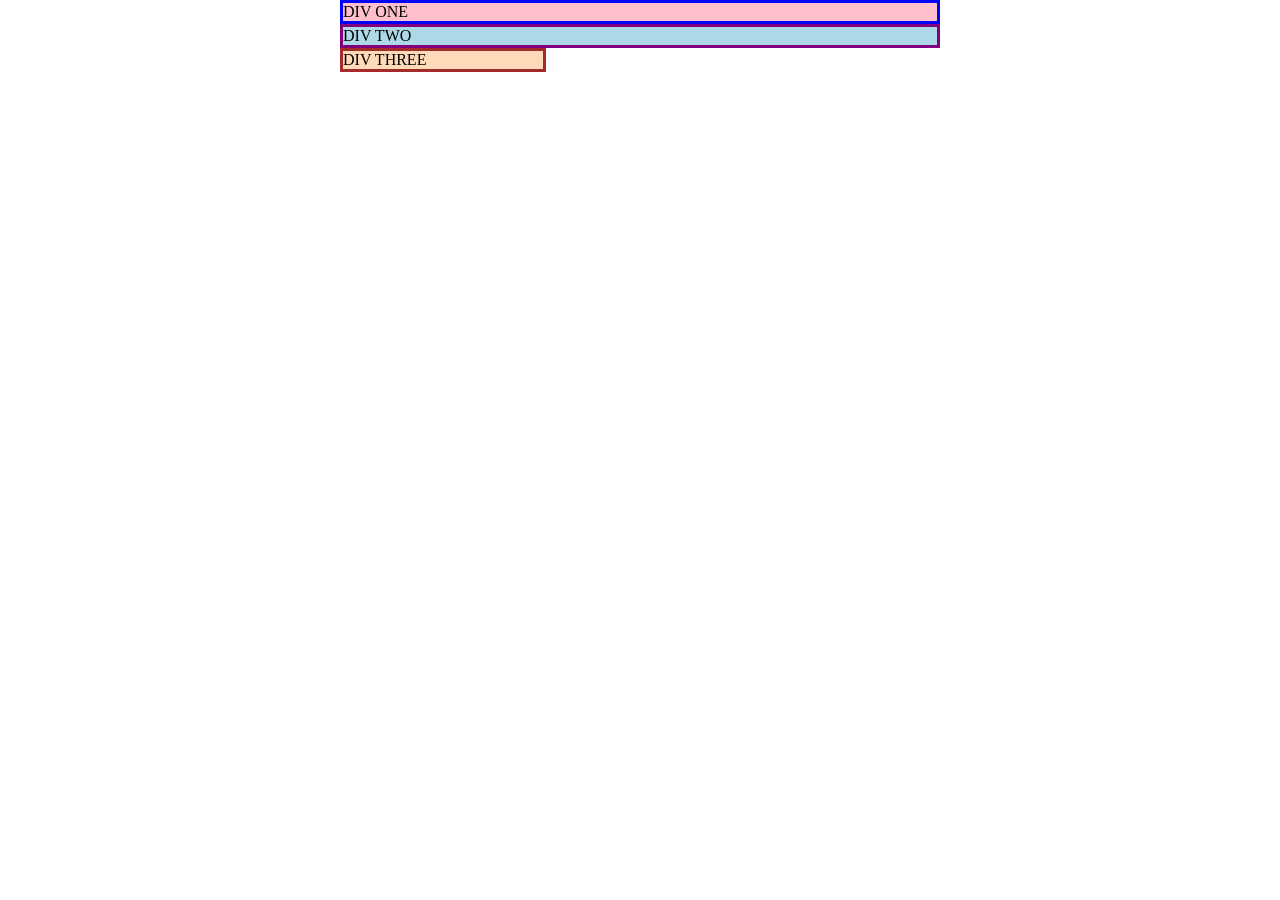
<file: foundations/block-and-inline/01-margin-and-padding-1/index.html>
<!DOCTYPE html>
<html lang="en">

<head>
    <meta charset="UTF-8">
    <meta http-equiv="X-UA-Compatible" content="IE=edge">
    <meta name="viewport" content="width=device-width, initial-scale=1.0">
    <title>Margin and Padding exercise</title>
    <link rel="stylesheet" href="style.css">
</head>

<body>
    <div class="one">
        DIV ONE
    </div>
    <div class="two">
        DIV TWO
    </div>
    <div class="three">
        DIV THREE
    </div>
</body>

</html>
</file>
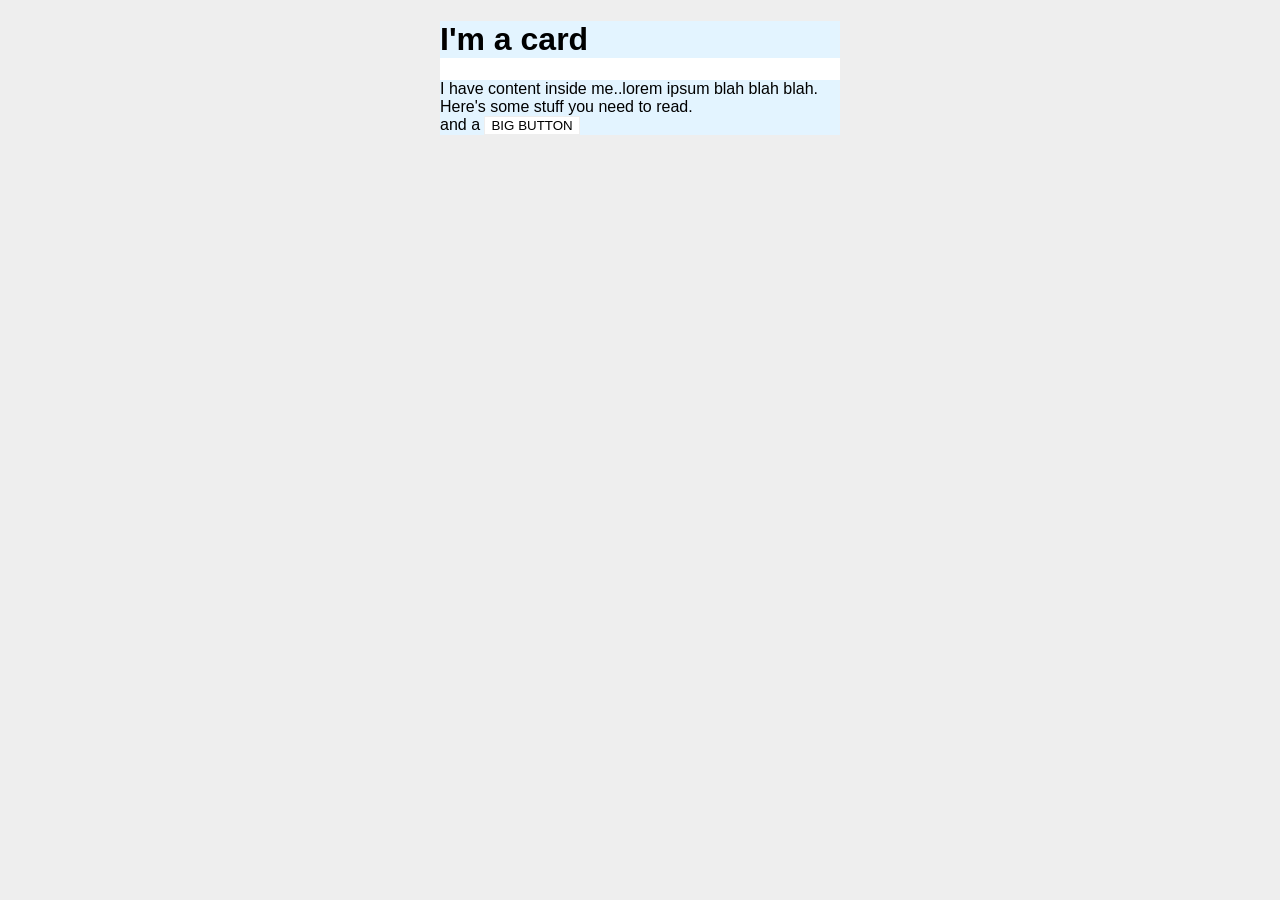
<file: foundations/block-and-inline/02-margin-and-padding-2/index.html>
<!DOCTYPE html>
<html lang="en">

<head>
    <meta charset="UTF-8">
    <meta http-equiv="X-UA-Compatible" content="IE=edge">
    <meta name="viewport" content="width=device-width, initial-scale=1.0">
    <title>Margin and Padding exercise 2</title>
    <link rel="stylesheet" href="style.css">
</head>

<body>
    <div class="card">
        <h1 class="title">I'm a card</h1>
        <div class="content">I have content inside me..lorem ipsum blah blah blah. Here's some stuff you need to read.
        </div>
        <div class="button-container">and a <button>BIG BUTTON</button></div>
    </div>
</body>

</html>
</file>
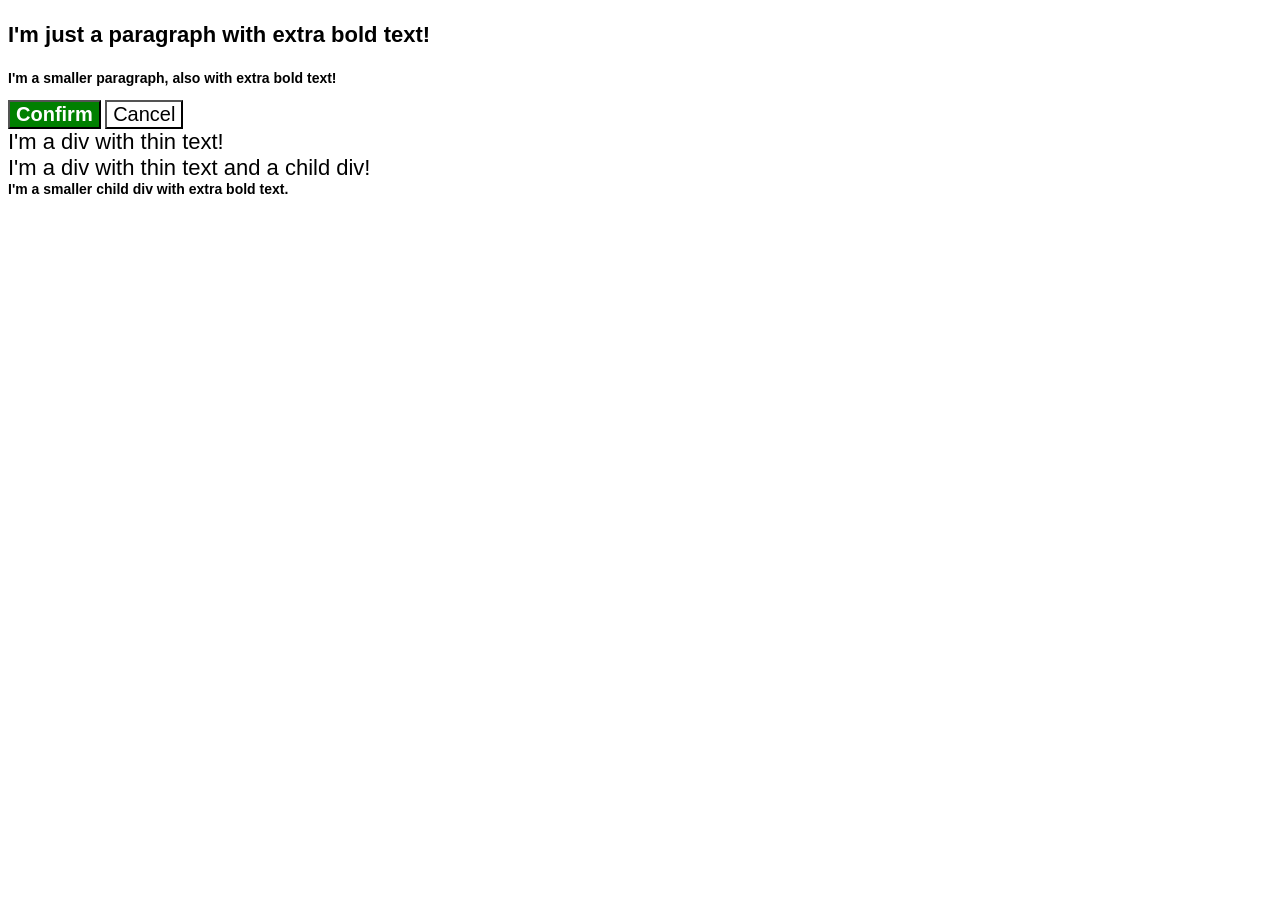
<file: foundations/cascade/01-cascade-fix/index.html>
<!DOCTYPE html>
<html lang="en">

<head>
    <meta charset="UTF-8">
    <meta http-equiv="X-UA-Compatible" content="IE=edge">
    <meta name="viewport" content="width=device-width, initial-scale=1.0">
    <title>Fix the Cascade</title>
    <link rel="stylesheet" href="style.css">
</head>

<body>
    <p class="para">I'm just a paragraph with extra bold text!</p>
    <p class="para small-para">I'm a smaller paragraph, also with extra bold text!</p>

    <button id="confirm-button" class="button confirm">Confirm</button>
    <button id="cancel-button" class="button cancel">Cancel</button>

    <div class="text">I'm a div with thin text!</div>
    <div class="text">I'm a div with thin text and a child div!
        <div class="text child">I'm a smaller child div with extra bold text.</div>
    </div>
</body>

</html>
</file>
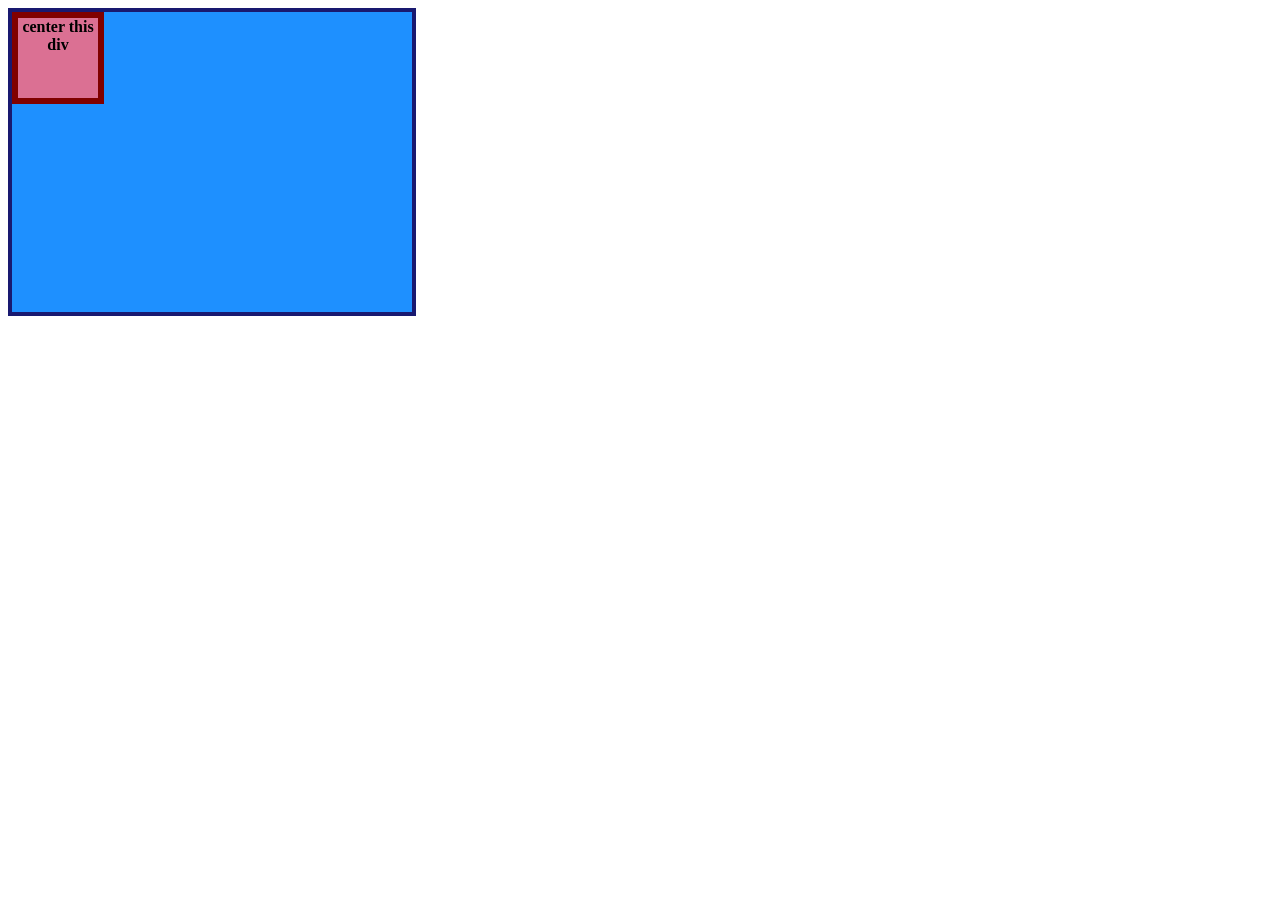
<file: foundations/flex/01-flex-center/index.html>
<!DOCTYPE html>
<html lang="en">

<head>
    <meta charset="UTF-8">
    <meta http-equiv="X-UA-Compatible" content="IE=edge">
    <meta name="viewport" content="width=device-width, initial-scale=1.0">
    <title>CENTER THIS DIV</title>
    <link rel="stylesheet" href="style.css">
</head>

<body>
    <div class="container">
        <div class="box">center this div</div>
    </div>
</body>

</html>
</file>
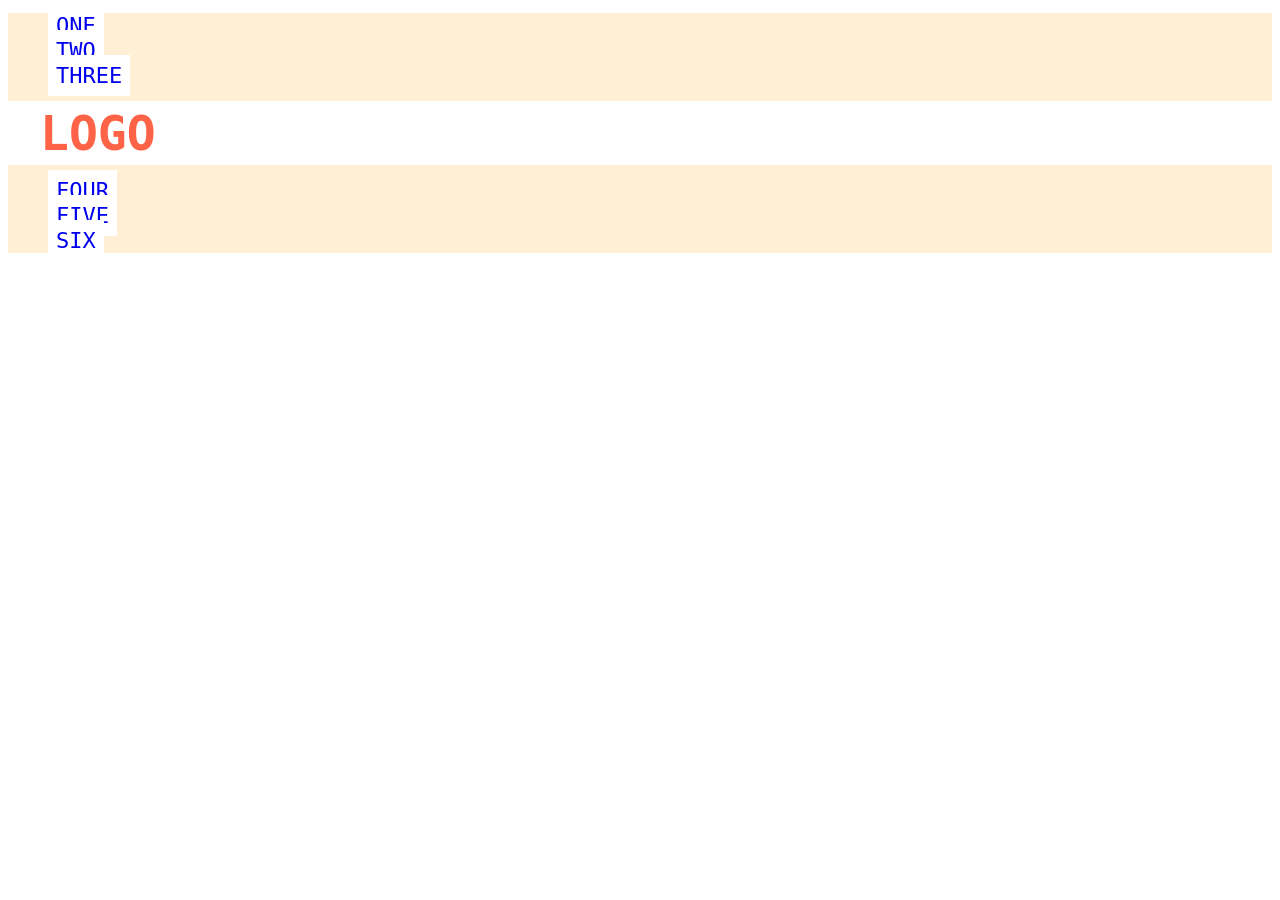
<file: foundations/flex/02-flex-header/index.html>
<!DOCTYPE html>
<html lang="en">

<head>
    <meta charset="UTF-8">
    <meta http-equiv="X-UA-Compatible" content="IE=edge">
    <meta name="viewport" content="width=device-width, initial-scale=1.0">
    <title>Flex Header</title>
    <link rel="stylesheet" href="style.css">
</head>

<body>
    <div class="header">
        <div class="left-links">
            <ul>
                <li><a href="#">ONE</a></li>
                <li><a href="#">TWO</a></li>
                <li><a href="#">THREE</a></li>
            </ul>
        </div>
        <div class="logo">LOGO</div>
        <div class="right-links">
            <ul>
                <li><a href="#">FOUR</a></li>
                <li><a href="#">FIVE</a></li>
                <li><a href="#">SIX</a></li>
            </ul>
        </div>
    </div>
</body>

</html>
</file>
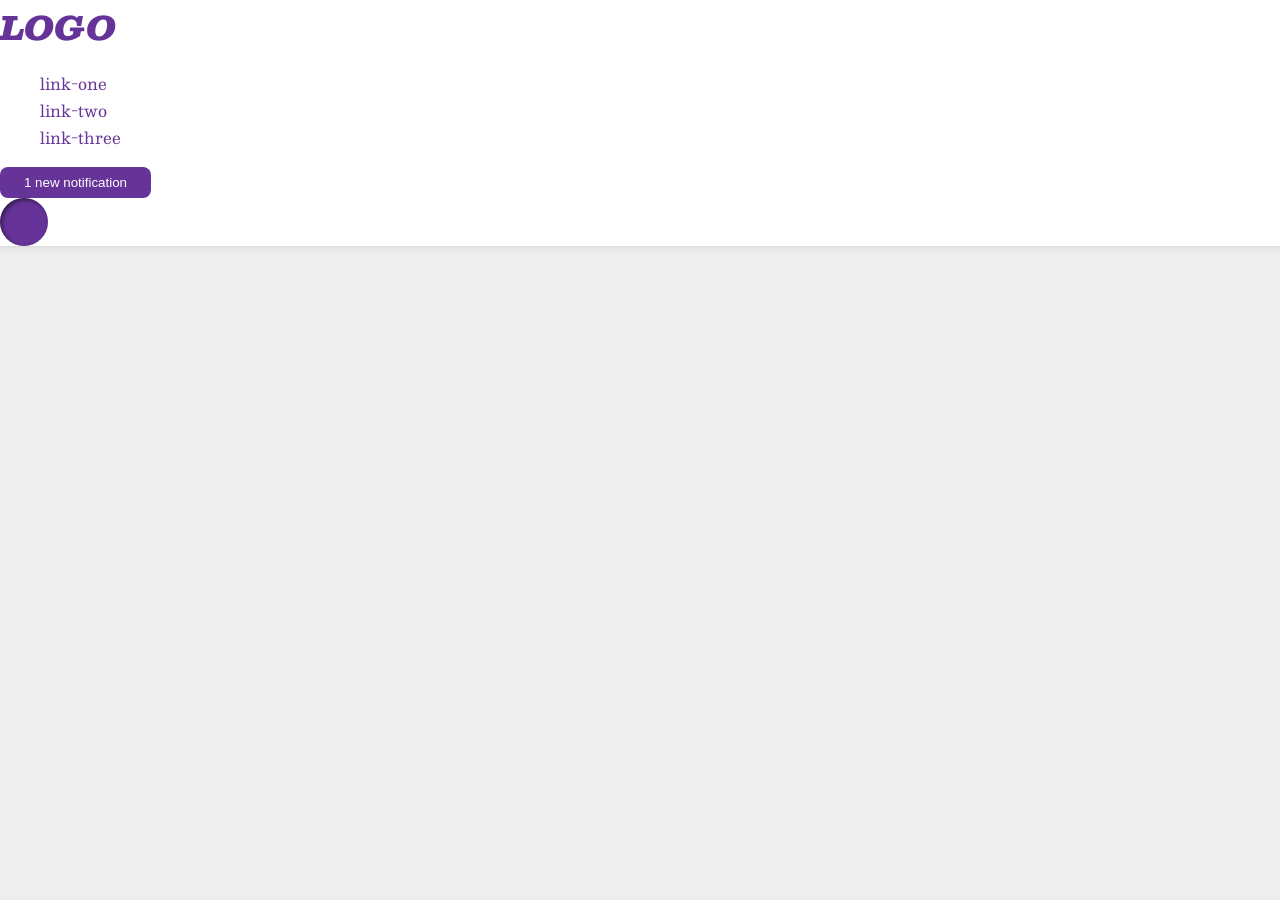
<file: foundations/flex/03-flex-header-2/index.html>
<!DOCTYPE html>
<html lang="en">

<head>
    <meta charset="UTF-8">
    <meta http-equiv="X-UA-Compatible" content="IE=edge">
    <meta name="viewport" content="width=device-width, initial-scale=1.0">
    <title>Flex Header 2</title>
    <link rel="stylesheet" href="style.css">
</head>

<body>
    <div class="header">
        <div class="logo">
            LOGO
        </div>
        <ul class="links">
            <li><a href="https://google.com">link-one</a></li>
            <li><a href="https://google.com">link-two</a></li>
            <li><a href="https://google.com">link-three</a></li>
        </ul>
        <button class="notifications">
            1 new notification
        </button>
        <div class="profile-image"></div>
    </div>
</body>

</html>
</file>
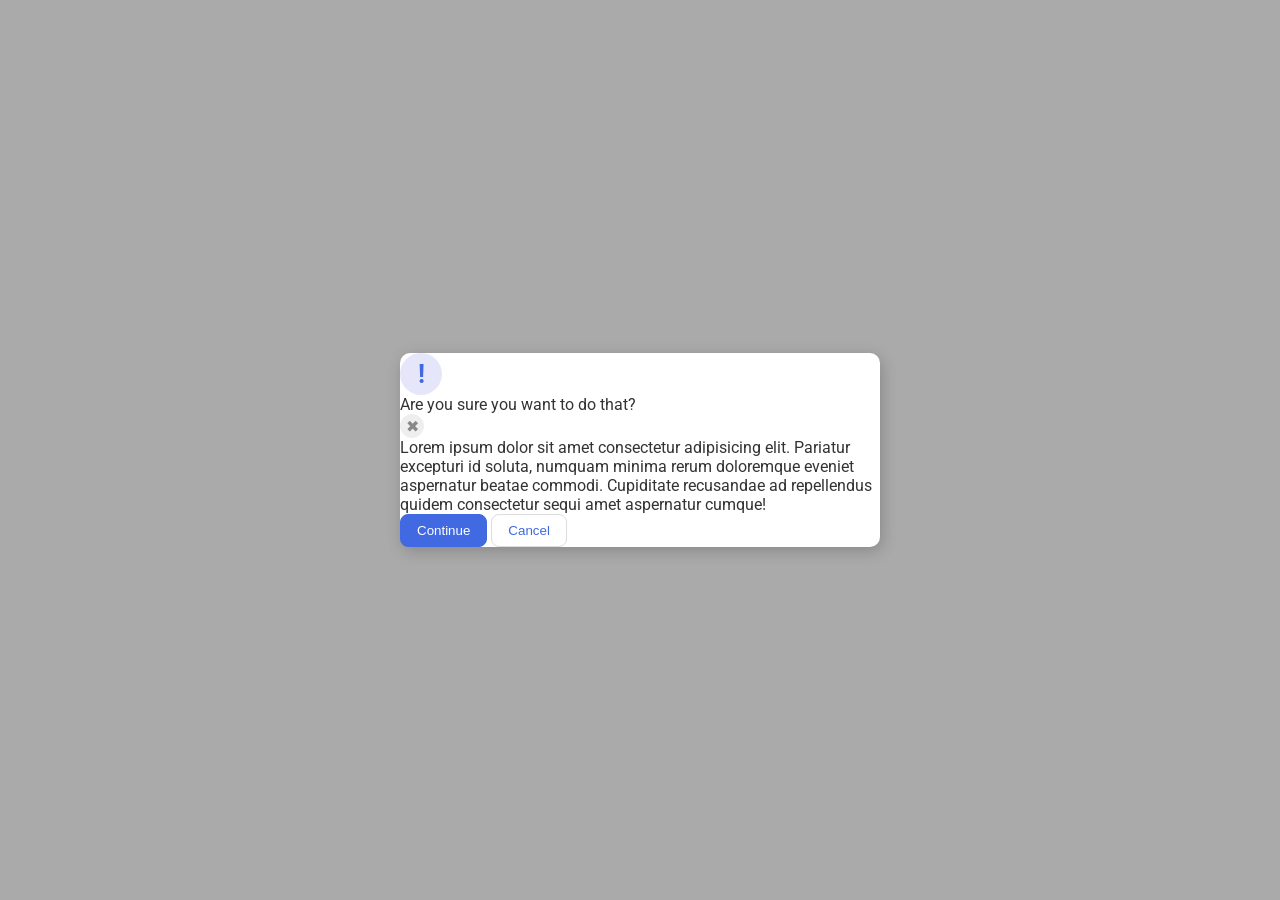
<file: foundations/flex/05-flex-modal/index.html>
<!DOCTYPE html>
<html lang="en">

<head>
    <meta charset="UTF-8">
    <meta http-equiv="X-UA-Compatible" content="IE=edge">
    <meta name="viewport" content="width=device-width, initial-scale=1.0">
    <link rel="stylesheet" href="style.css">
    <title>Modal</title>
</head>

<body>
    <div class="modal">
        <div class="icon">!</div>
        <div class="header">Are you sure you want to do that?</div>
        <button class="close-button">✖</button>
        <div class="text">Lorem ipsum dolor sit amet consectetur adipisicing elit. Pariatur excepturi id soluta, numquam
            minima rerum doloremque eveniet aspernatur beatae commodi. Cupiditate recusandae ad repellendus quidem
            consectetur sequi amet aspernatur cumque!</div>
        <button class="continue">Continue</button>
        <button class="cancel">Cancel</button>
    </div>
</body>

</html>
</file>
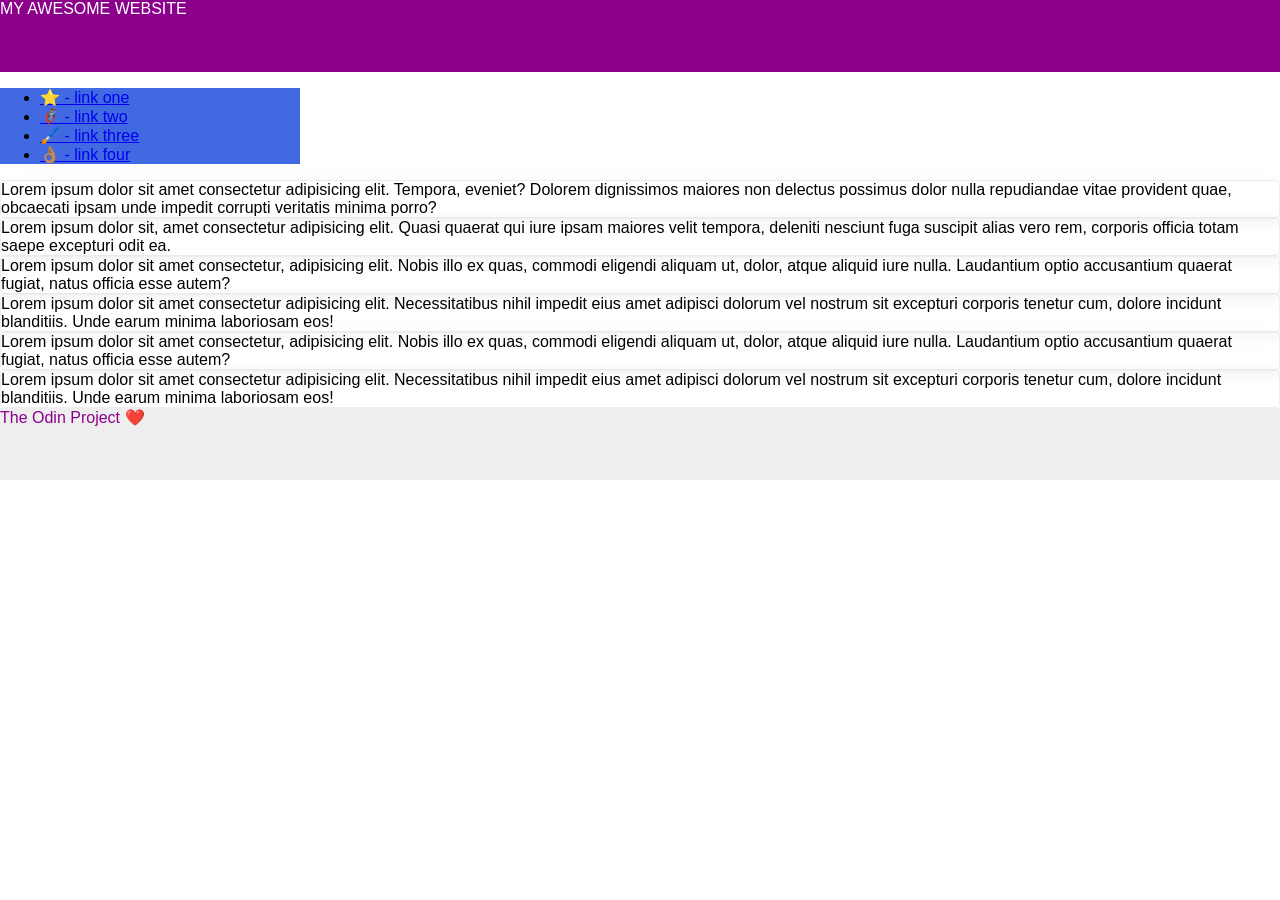
<file: foundations/flex/07-flex-layout-2/index.html>
<!DOCTYPE html>
<html lang="en">

<head>
    <meta charset="UTF-8">
    <meta http-equiv="X-UA-Compatible" content="IE=edge">
    <meta name="viewport" content="width=device-width, initial-scale=1.0">
    <title>The Holy Grail</title>
    <link rel="stylesheet" href="style.css">
</head>

<body>
    <div class="header">
        MY AWESOME WEBSITE
    </div>

    <div class="sidebar">
        <ul>
            <li><a href="#">⭐ - link one</a></li>
            <li><a href="#">🦸🏽‍♂️ - link two</a></li>
            <li><a href="#">🖌️ - link three</a></li>
            <li><a href="#">👌🏽 - link four</a></li>
        </ul>
    </div>

    <div class="card">Lorem ipsum dolor sit amet consectetur adipisicing elit. Tempora, eveniet? Dolorem dignissimos
        maiores non delectus possimus dolor nulla repudiandae vitae provident quae, obcaecati ipsam unde impedit
        corrupti veritatis minima porro?</div>
    <div class="card">Lorem ipsum dolor sit, amet consectetur adipisicing elit. Quasi quaerat qui iure ipsam maiores
        velit tempora, deleniti nesciunt fuga suscipit alias vero rem, corporis officia totam saepe excepturi odit ea.
    </div>
    <div class="card">Lorem ipsum dolor sit amet consectetur, adipisicing elit. Nobis illo ex quas, commodi eligendi
        aliquam ut, dolor, atque aliquid iure nulla. Laudantium optio accusantium quaerat fugiat, natus officia esse
        autem?</div>
    <div class="card">Lorem ipsum dolor sit amet consectetur adipisicing elit. Necessitatibus nihil impedit eius amet
        adipisci dolorum vel nostrum sit excepturi corporis tenetur cum, dolore incidunt blanditiis. Unde earum minima
        laboriosam eos!</div>
    <div class="card">Lorem ipsum dolor sit amet consectetur, adipisicing elit. Nobis illo ex quas, commodi eligendi
        aliquam ut, dolor, atque aliquid iure nulla. Laudantium optio accusantium quaerat fugiat, natus officia esse
        autem?</div>
    <div class="card">Lorem ipsum dolor sit amet consectetur adipisicing elit. Necessitatibus nihil impedit eius amet
        adipisci dolorum vel nostrum sit excepturi corporis tenetur cum, dolore incidunt blanditiis. Unde earum minima
        laboriosam eos!</div>

    <div class="footer">
        The Odin Project ❤️
    </div>
</body>

</html>
</file>
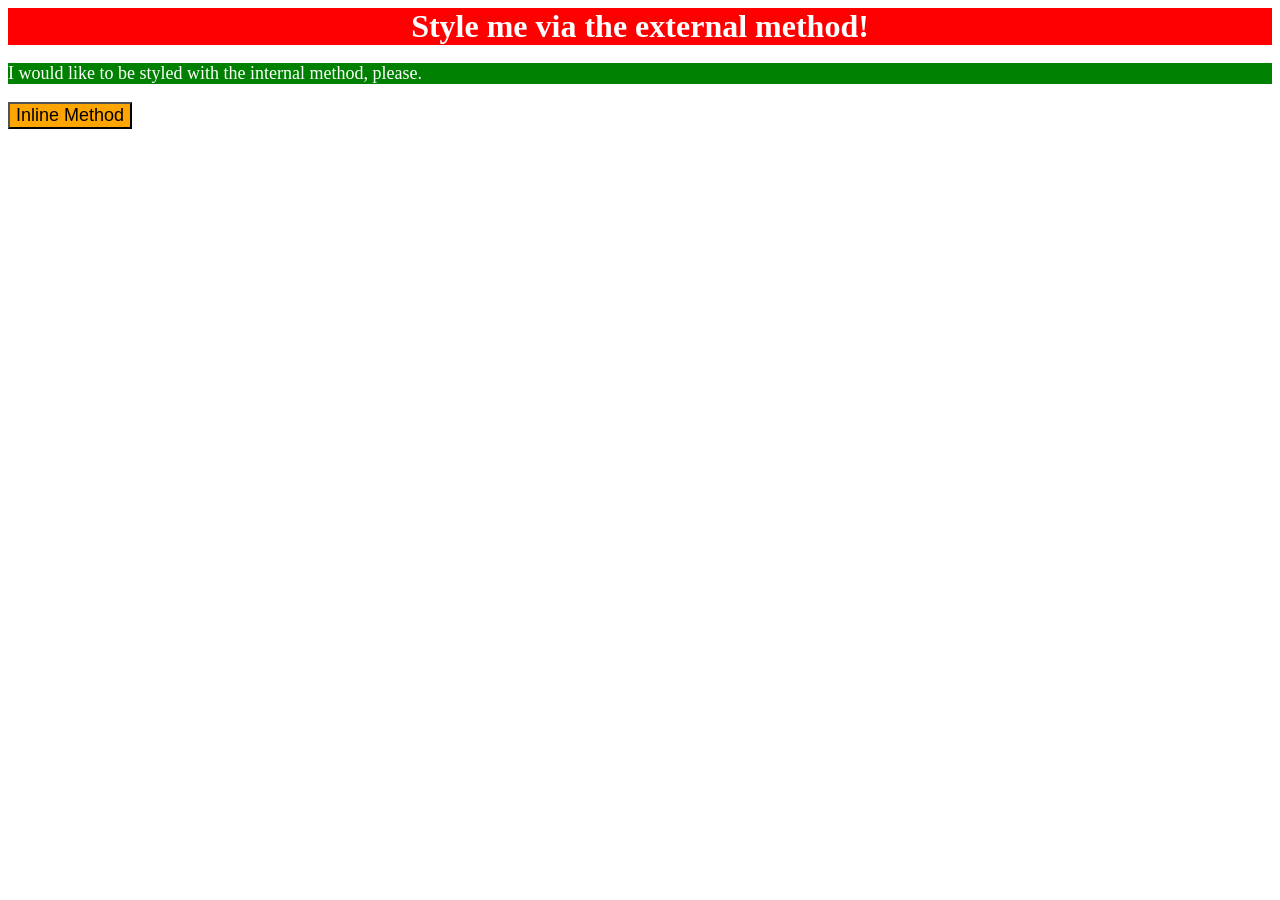
<file: foundations/intro-to-css/01-css-methods/index.html>
<!DOCTYPE html>
<html lang="en">

<head>
    <meta charset="UTF-8">
    <meta http-equiv="X-UA-Compatible" content="IE=edge">
    <meta name="viewport" content="width=device-width, initial-scale=1.0">
    <title>Methods for Adding CSS</title>
    <link rel="stylesheet" href="./styles.css">
    <style>
        p {
            background-color: green;
            color: white;
            font-size: 18px;
        }
    </style>
</head>

<body>
    <div>Style me via the external method!</div>
    <p>I would like to be styled with the internal method, please.</p>
    <button style="background-color: orange; font-size: 18px;">Inline Method</button>
</body>

</html>
</file>
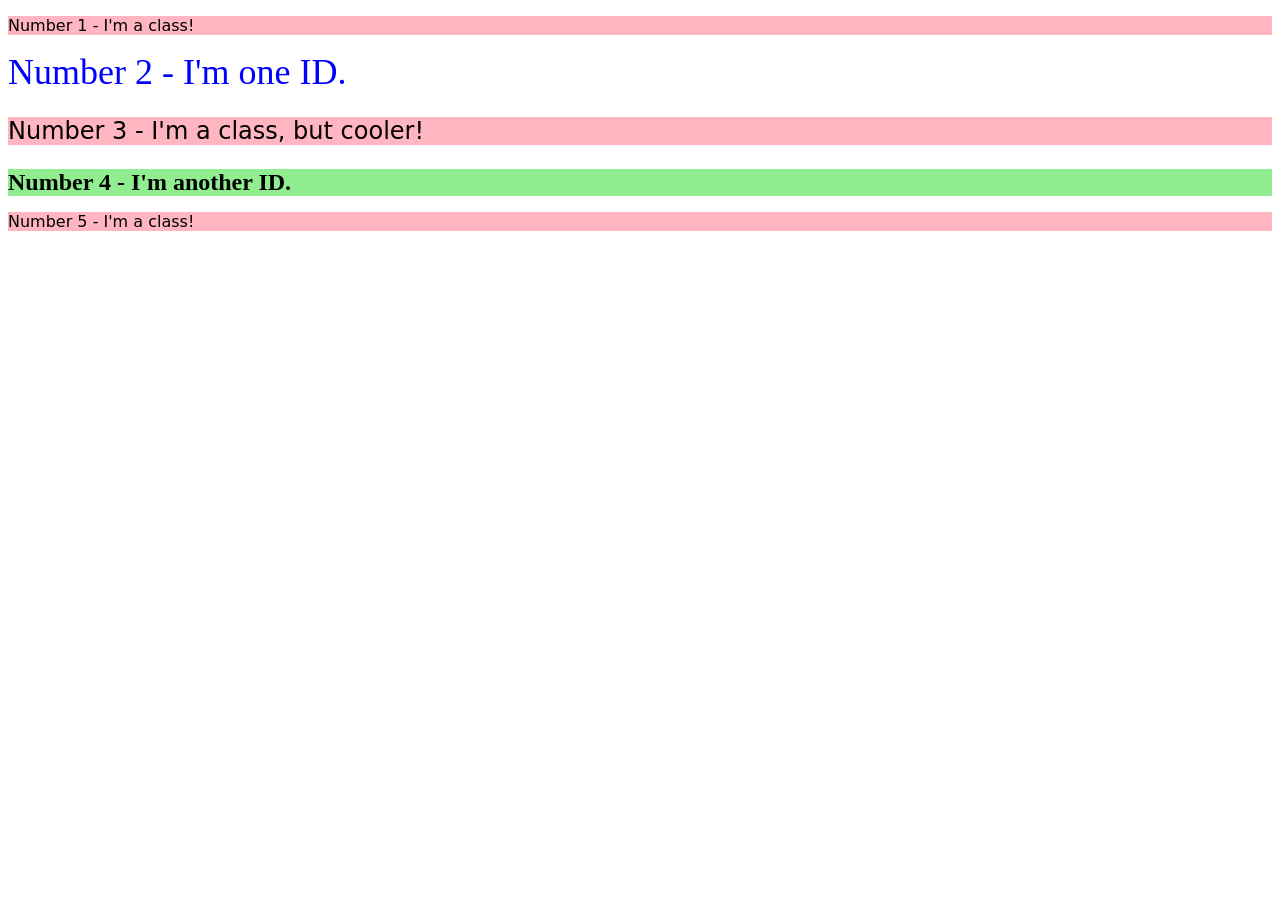
<file: foundations/intro-to-css/02-class-id-selectors/index.html>
<!DOCTYPE html>
<html lang="en">

<head>
    <meta charset="UTF-8">
    <meta http-equiv="X-UA-Compatible" content="IE=edge">
    <meta name="viewport" content="width=device-width, initial-scale=1.0">
    <title>Class and ID Selectors</title>
    <link rel="stylesheet" href="style.css">
</head>

<body>
    <p class="odd">Number 1 - I'm a class!</p>
    <div id="two">Number 2 - I'm one ID.</div>
    <p class="odd three">Number 3 - I'm a class, but cooler!</p>
    <div id="four">Number 4 - I'm another ID.</div>
    <p class="odd">Number 5 - I'm a class!</p>
</body>

</html>
</file>
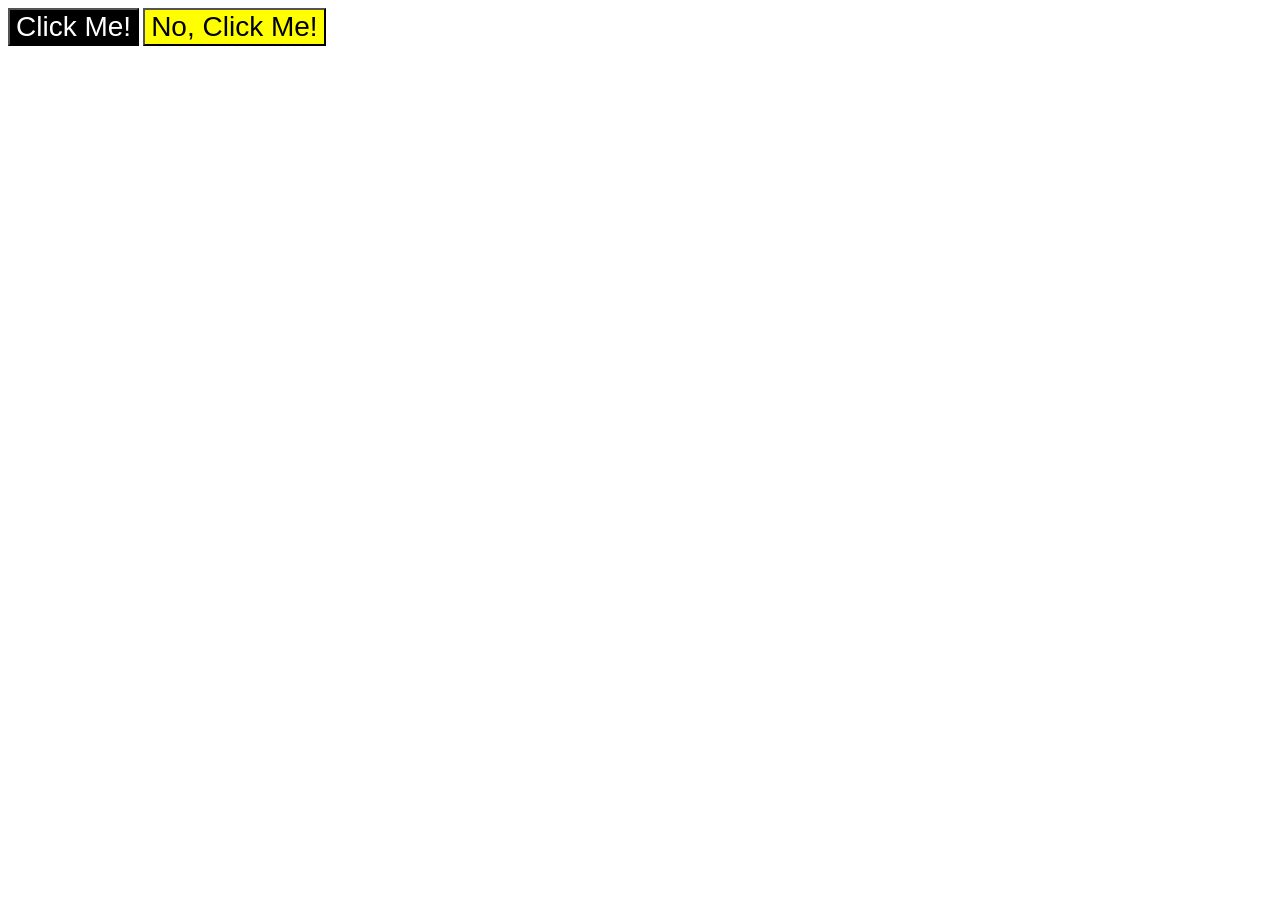
<file: foundations/intro-to-css/03-grouping-selectors/index.html>
<!DOCTYPE html>
<html lang="en">

<head>
    <meta charset="UTF-8">
    <meta http-equiv="X-UA-Compatible" content="IE=edge">
    <meta name="viewport" content="width=device-width, initial-scale=1.0">
    <title>Grouping Selectors</title>
    <link rel="stylesheet" href="style.css">
</head>

<body>
    <button class="btn-black">Click Me!</button>
    <button class="btn-yellow">No, Click Me!</button>
</body>

</html>
</file>
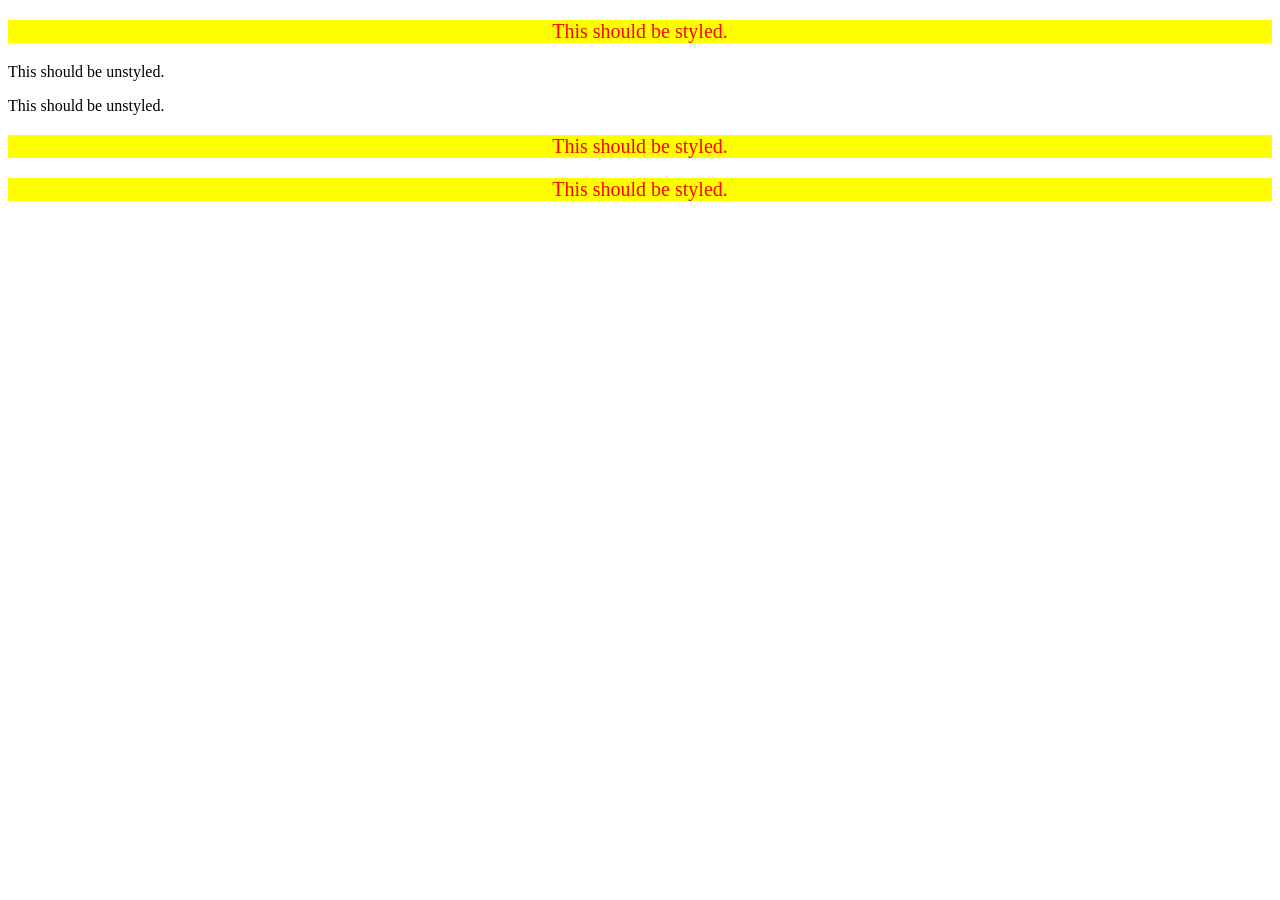
<file: foundations/intro-to-css/05-descendant-combinator/index.html>
<!DOCTYPE html>
<html lang="en">

<head>
    <meta charset="UTF-8">
    <meta http-equiv="X-UA-Compatible" content="IE=edge">
    <meta name="viewport" content="width=device-width, initial-scale=1.0">
    <title>Descendant Combinator</title>
    <link rel="stylesheet" href="style.css">
</head>

<body>
    <div class="container">
        <p class="text">This should be styled.</p>
    </div>
    <p class="text">This should be unstyled.</p>
    <p class="text">This should be unstyled.</p>
    <div class="container">
        <p class="text">This should be styled.</p>
        <p class="text">This should be styled.</p>
    </div>
</body>

</html>
</file>
<file: foundations/block-and-inline/01-margin-and-padding-1/style.css>
body {
    max-width: 600px;
    margin: 0 auto;
}

.one {
    background: pink;
    border: 3px solid blue;
    /* CHANGE ME */
    padding: 0px;
    margin: 0px;
}

.two {
    background: lightblue;
    border: 3px solid purple;
    /* CHANGE ME */
    margin-bottom: 0px;
}

.three {
    background: peachpuff;
    border: 3px solid brown;
    width: 200px;
    /* CHANGE ME */
    padding: 0px;
    margin-left: 0px;
}
</file>
<file: foundations/block-and-inline/02-margin-and-padding-2/style.css>
body {
    background: #eee;
    font-family: sans-serif;
}

.card {
    width: 400px;
    background: #fff;
    margin: 16px auto;
}

.title {
    background: #e3f4ff;
}

.content {
    background: #e3f4ff;
}

.button-container {
    background: #e3f4ff;
}

button {
    background: white;
    border: 1px solid #eee;
}
</file>
<file: foundations/cascade/01-cascade-fix/style.css>
body {
    font-family: Arial, Helvetica, sans-serif;
}

.para,
.small-para {
    color: hsl(0, 0%, 0%);
    font-weight: 800;
}

.para {
    font-size: 22px;
}

.para.small-para {
    font-size: 14px;
    font-weight: 800;
}

.button {
    background-color: rgb(255, 255, 255);
    color: rgb(0, 0, 0);
    font-size: 20px;
}

.button.confirm {
    background: green;
    color: white;
    font-weight: bold;
}

.text {
    color: rgb(0, 0, 0);
    font-size: 22px;
    font-weight: 100;
}

.text > .text.child {
    color: rgb(0, 0, 0);
    font-weight: 800;
    font-size: 14px;
}
</file>
<file: foundations/flex/01-flex-center/style.css>
.container {
    background: dodgerblue;
    border: 4px solid midnightblue;
    width: 400px;
    height: 300px;
}

.box {
    background: palevioletred;
    font-weight: bold;
    text-align: center;
    border: 6px solid maroon;
    width: 80px;
    height: 80px;
}
</file>
<file: foundations/flex/02-flex-header/style.css>
.header {
    font-family: monospace;
    background: papayawhip;
}

.logo {
    font-size: 48px;
    font-weight: 900;
    color: tomato;
    background: white;
    padding: 4px 32px;
}

ul {
    /* this removes the dots on the list items*/
    list-style-type: none;
}

a {
    font-size: 22px;
    background: white;
    padding: 8px;
    /* this removes the line under the links */
    text-decoration: none;
}
</file>
<file: foundations/flex/03-flex-header-2/style.css>
/* this is some magical font-importing.  
you'll learn about it later. */
@import url('https://fonts.googleapis.com/css2?family=Besley:ital,wght@0,400;1,900&display=swap');

body {
    margin: 0;
    background: #eee;
    font-family: Besley, serif;
}

.header {
    background: white;
    border-bottom: 1px solid #ddd;
    box-shadow: 0 0 8px rgba(0, 0, 0, .1);
}

.profile-image {
    background: rebeccapurple;
    box-shadow: inset 2px 2px 4px rgba(0, 0, 0, .5);
    border-radius: 50%;
    width: 48px;
    height: 48px;
}

.logo {
    color: rebeccapurple;
    font-size: 32px;
    font-weight: 900;
    font-style: italic;
}

button {
    border: none;
    border-radius: 8px;
    background: rebeccapurple;
    color: white;
    padding: 8px 24px;
}

a {
    /* this removes the line under our links */
    text-decoration: none;
    color: rebeccapurple;
}

ul {
    list-style-type: none;
}
</file>
<file: foundations/flex/05-flex-modal/style.css>
@import url('https://fonts.googleapis.com/css2?family=Roboto:wght@400;700&display=swap');

html,
body {
    height: 100%;
}

body {
    font-family: Roboto, sans-serif;
    margin: 0;
    background: #aaa;
    color: #333;
    /* I'll give you this one for free lol */
    display: flex;
    align-items: center;
    justify-content: center;
}

.modal {
    background: white;
    width: 480px;
    border-radius: 10px;
    box-shadow: 2px 4px 16px rgba(0, 0, 0, .2);
}

.icon {
    color: royalblue;
    font-size: 26px;
    font-weight: 700;
    background: lavender;
    width: 42px;
    height: 42px;
    border-radius: 50%;
    display: flex;
    align-items: center;
    justify-content: center;
}

.close-button {
    background: #eee;
    border-radius: 50%;
    color: #888;
    font-weight: 400;
    font-size: 16px;
    height: 24px;
    width: 24px;
    display: flex;
    align-items: center;
    justify-content: center;
    border: 1px solid #eee;
    padding: 0;
}

button {
    cursor: pointer;
    padding: 8px 16px;
    border-radius: 8px;
}

button.continue {
    background: royalblue;
    border: 1px solid royalblue;
    color: white;
}

button.cancel {
    background: white;
    border: 1px solid #ddd;
    color: royalblue;
}
</file>
<file: foundations/flex/07-flex-layout-2/style.css>
body {
    font-family: -apple-system, BlinkMacSystemFont, 'Segoe UI', Roboto, Oxygen, Ubuntu, Cantarell, 'Open Sans', 'Helvetica Neue', sans-serif;
    margin: 0;
    min-height: 100vh;
}

.header {
    height: 72px;
    background: darkmagenta;
    color: white;
}

.footer {
    height: 72px;
    background: #eee;
    color: darkmagenta;
}

.sidebar {
    width: 300px;
    background: royalblue;
    box-sizing: border-box;
}

.card {
    border: 1px solid #eee;
    box-shadow: 2px 4px 16px rgba(0, 0, 0, .06);
    border-radius: 4px;
}
</file>
<file: foundations/intro-to-css/01-css-methods/styles.css>
div {
    background-color: red;
    color: white;
    font-size: 32px;
    text-align: center;
    font-weight: bold;
}
</file>
<file: foundations/intro-to-css/02-class-id-selectors/style.css>
/* Add CSS Styling */

.odd {
    background-color: lightpink;
    font-family: Verdana, "DejaVu Sans", sans-serif;
}

#two {
    color: blue;
    font-size: 36px;
}

.three {
    font-size: 24px;
}

#four {
    background-color: lightgreen;
    font-size: 24px;
    font-weight: bold;
}
</file>
<file: foundations/intro-to-css/03-grouping-selectors/style.css>
/* Add CSS Styling */

.btn-black,
.btn-yellow {
    font-size: 28px;
    font-family: Helvetica, "Times New Roman", sans-serif;
}

.btn-black {
    background-color: black;
    color: white;
}

.btn-yellow {
    background-color: yellow;
}
</file>
<file: foundations/intro-to-css/05-descendant-combinator/style.css>
/* Add CSS Styling */

div.container p.text {
    background-color: yellow;
    color: red;
    font-size: 20px;
    text-align: center;
}
</file>
